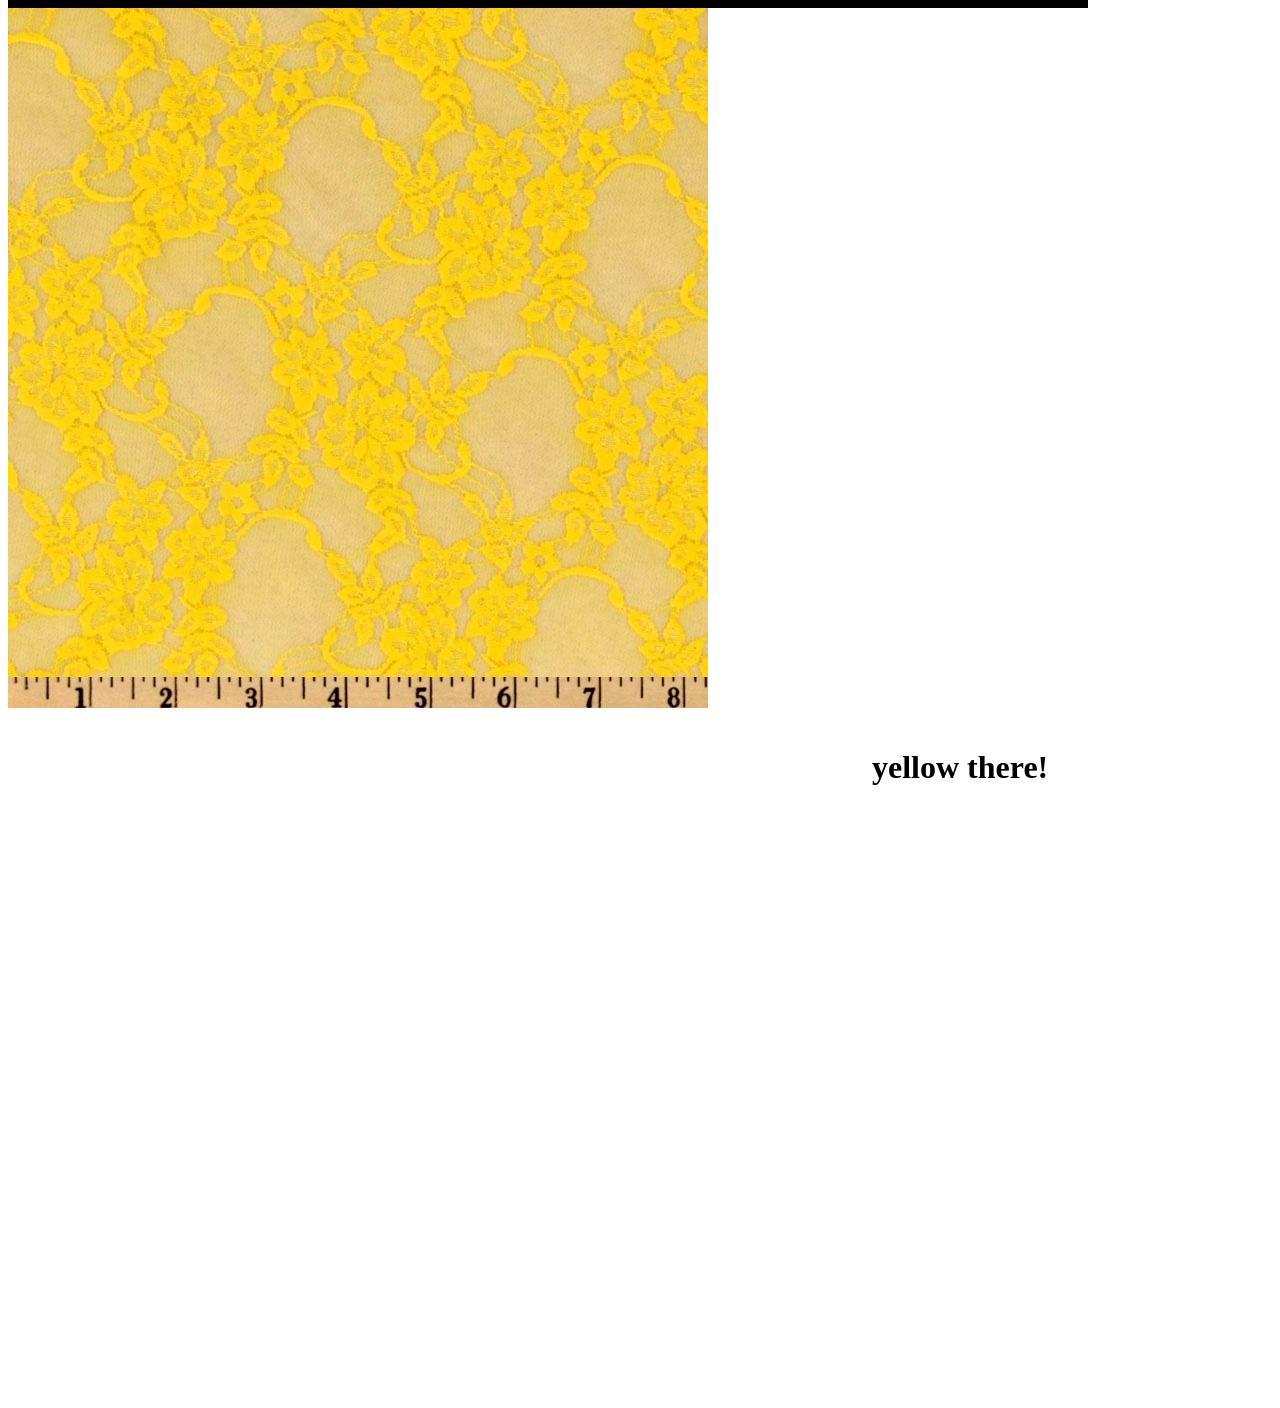
<file: secret/yellow/index.html>
<!doctype html>
<html>
<head>
<meta charset="UTF-8">
<title>jQuery Template</title>
<link href="styles.css" rel="stylesheet" type="text/css">


<script src="scripts/jquery.js"></script>

<script src="scripts/application.js"></script>

</head>

<body>



<div id="yellow" class="gallery">
	
</div>

<div id="interaction">

	<div class="gallery" id="position01"></div>
	<div class="gallery" id="position02"></div>
	<div class="gallery" id="position03"></div>
	<div class="gallery" id="position04"></div>
	<div class="gallery" id="position05"></div>


</div>
	
	<h1>yellow there!</h1>



</body>
</html>
</file>
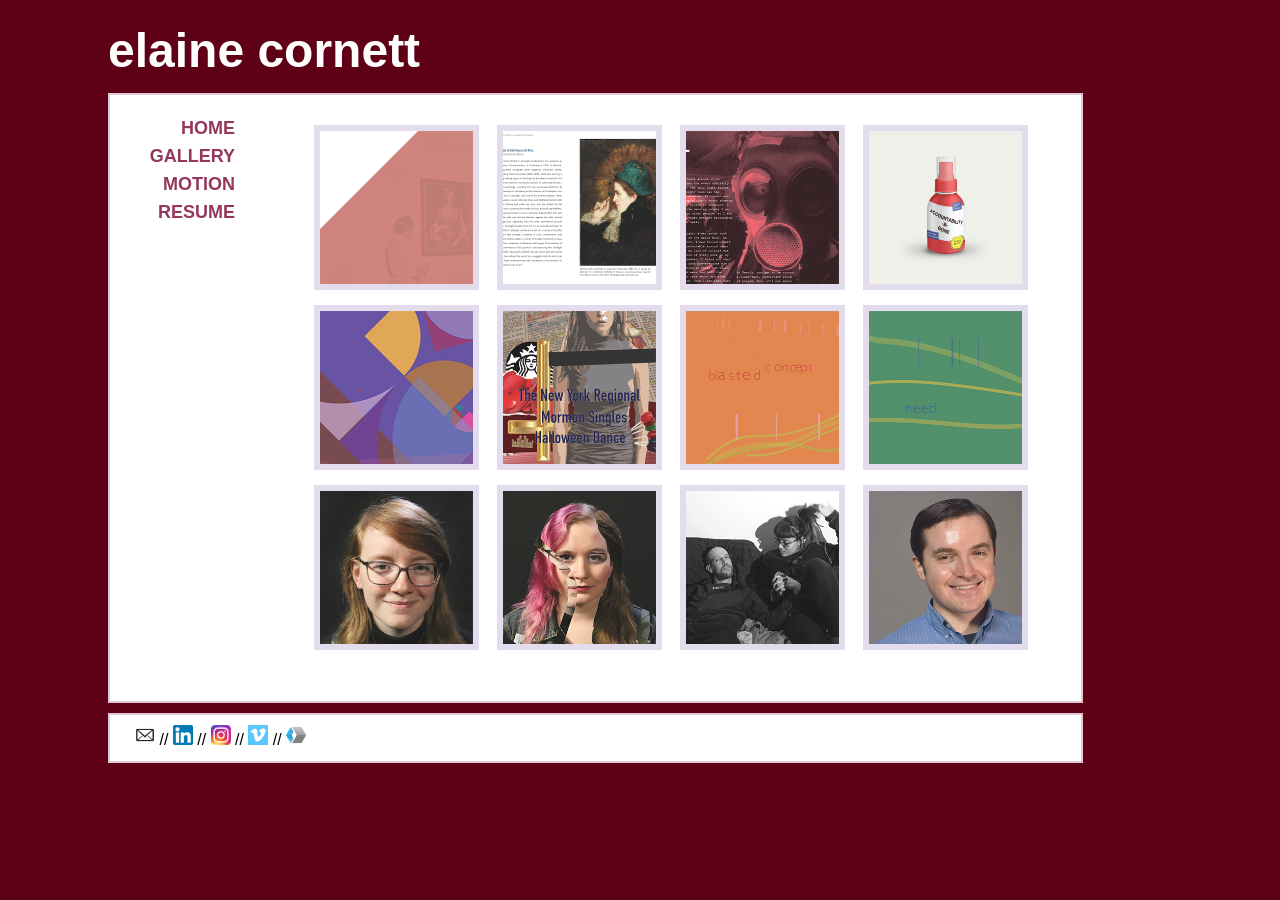
<file: gallery.html>
<!doctype html>
<html>
<head>
<meta charset="UTF-8">

<meta name="viewport" content="width=device-width">

<title>Elaine Cornett</title>
<link href="style.css" rel="stylesheet" type="text/css">
<script src="java1.js"></script>
<meta name="viewport" content="width=device-width,initial-scale=1">
  <script src="http://ajax.googleapis.com/ajax/libs/jquery/3.0.0/jquery.min.js"></script>


</head>

<body>

<header> <b><a href="index.html">elaine cornett</a></b> </header>

	<section class="space">
		
	</section>

<div id="container"> 
	
	
	<section id="menu2">
	
  	<p><a href="index.html">HOME</a></p>
    <p><a href="gallery.html">GALLERY</a></p>
    <p><a href="motion.html">MOTION</a></p>
    <p><a href="resume.html">RESUME</a></p>

		
	</section>
	
	<section id="main2">


  <link rel="stylesheet" type="text/css" media="all" href="Gcss/styles.css">
  <link rel="stylesheet" type="text/css" media="all" href="Gcss/jquery.lightbox-0.5.css">
  <link rel="stylesheet" type="text/css" media="all" href="http://fonts.googleapis.com/css?family=Lato|Skranji:700">
  <script type="text/javascript" charset="utf-8" src="Gjs/jquery-1.9.1.min.js"></script>
  <script type="text/javascript" charset="utf-8" src="Gjs/jquery.lightbox-0.5.min.js"></script>
      
      <div class="photos">
        <ul class="clearfix">
        
        <!--ROW 1-->
          
          <li><a href="gallery/med_shelb1.png" rel="2ndlightbox" title="Shelburne Museum Exhibit Book: Painting a Nation, 2017"><img src="gallery/thumb_shelb2.png" width="165" height="165"></a></li>
          
          <li><a href="gallery/med_shelb2.png" rel="2ndlightbox" title="Shelburne Museum Exhibit Book: Painting a Nation, 2017"><img src="gallery/thumb_shelb.png" width="165" height="165"></a></li>
          
          <li><a href="gallery/med_normie.png" rel="2ndlightbox" title="Student Magazine Feature Article: Normie Crashes Free Goth Night, 2017"><img src="gallery/thumb_normie.png" width="165" height="165"></a></li>

          <li><a href="gallery/med_account.png" rel="2ndlightbox" title="Product Design: Accountability-B-Gone, 2017"><img src="gallery/account.png" width="165" height="165"></a></li>

          
          <!--ROW 2-->

          
          <li><a href="gallery/med_church.png" rel="2ndlightbox" title="Church Street Identity Project, 2016"><img src="gallery/thumb_church.png" width="165" height="165"></a></li>
          
          <li><a href="gallery/cover.png" rel="2ndlightbox" title="Book Re-Design: The New York Regional Mormon Single's Halloween Dance, 2017"><img src="gallery/thumb_cover.png" width="165" height="165"></a></li>
          
          <li><a href="gallery/med_cherry1.png" rel="2ndlightbox" title="Music Typography Project: Pavement- Cherry Area #1, 2016"><img src="gallery/thumb_cherry.png" width="165" height="165"></a></li>
          
          <li><a href="gallery/med_cherry2.png" rel="2ndlightbox" title="Music Typography Project: Pavement- Cherry Area #2, 2016"><img src="gallery/thumb_cherry2.png" width="165" height="165"></a></li>
          
          <!--ROW 3-->
          
          <li><a href="gallery/med_teagan.png" rel="2ndlightbox" title="Headshot: Teagan, 2017"><img src="gallery/thumb_teagan.png" width="165" height="165"></a></li>
          
          <li><a href="gallery/med_comp.png" rel="lightbox" title="Composite Portrait: Teagan/Maggie/Megan, 2017"><img src="gallery/thumb_comp.png" width="165" height="165"></a></li>
          
          <li><a href="gallery/med_savvie.png" rel="2ndlightbox" title="Couples Photo Project: Ben & Savvie, 2015"><img src="gallery/thumb_savvie.png" width="165" height="165"></a></li>
          
          <li><a href="gallery/med_owen.jpg" rel="2ndlightbox" title="Headshot: Owen, 2017"><img src="gallery/thumb_owen.png" width="165" height="165"></a></li>

        </ul>
      </div>
          
  </div>
<script type="text/javascript">
$(function(){
  $('a[rel=lightbox]').lightBox({
    containerResizeSpeed: 250,
    fixedNavigation: true
  });
  $('a[rel=2ndlightbox]').lightBox({
    overlayBgColor: '#fff',
    overlayOpacity: 0.7
  });
});
</script>


</section>

<br>

<div style="text-align:center">
  <span class="dot" onclick="currentSlide(1)"></span> 
  <span class="dot" onclick="currentSlide(2)"></span> 
  <span class="dot" onclick="currentSlide(3)"></span> 
</div>
	
</div>

	<section class="space">
		
	</section>
	
	<section id="footer2">
    
    <a href="mailto:elacornett@gmail.com"><img src="images/mail_icon.png", height="20" width="20"></a> // 
    <a href="https://www.linkedin.com/in/elacornett/"><img src="images/linkedin_icon.png", height="20" width="20"></a> // 
    <a href="https://www.instagram.com/elaine.cornett/"><img src="images/insta_icon.png", height="20" width="20"></a> // 
    <a href="https://vimeo.com/user36209034"><img src="images/vimeo_icon.png", height="20" width="20"></a> //
    <a href="http://elacornett.portfoliobox.net/"><img src="images/port_icon.png", height="20" width="20"></a>  
		
	</section>

	
</body>	
	


</html>
</file>
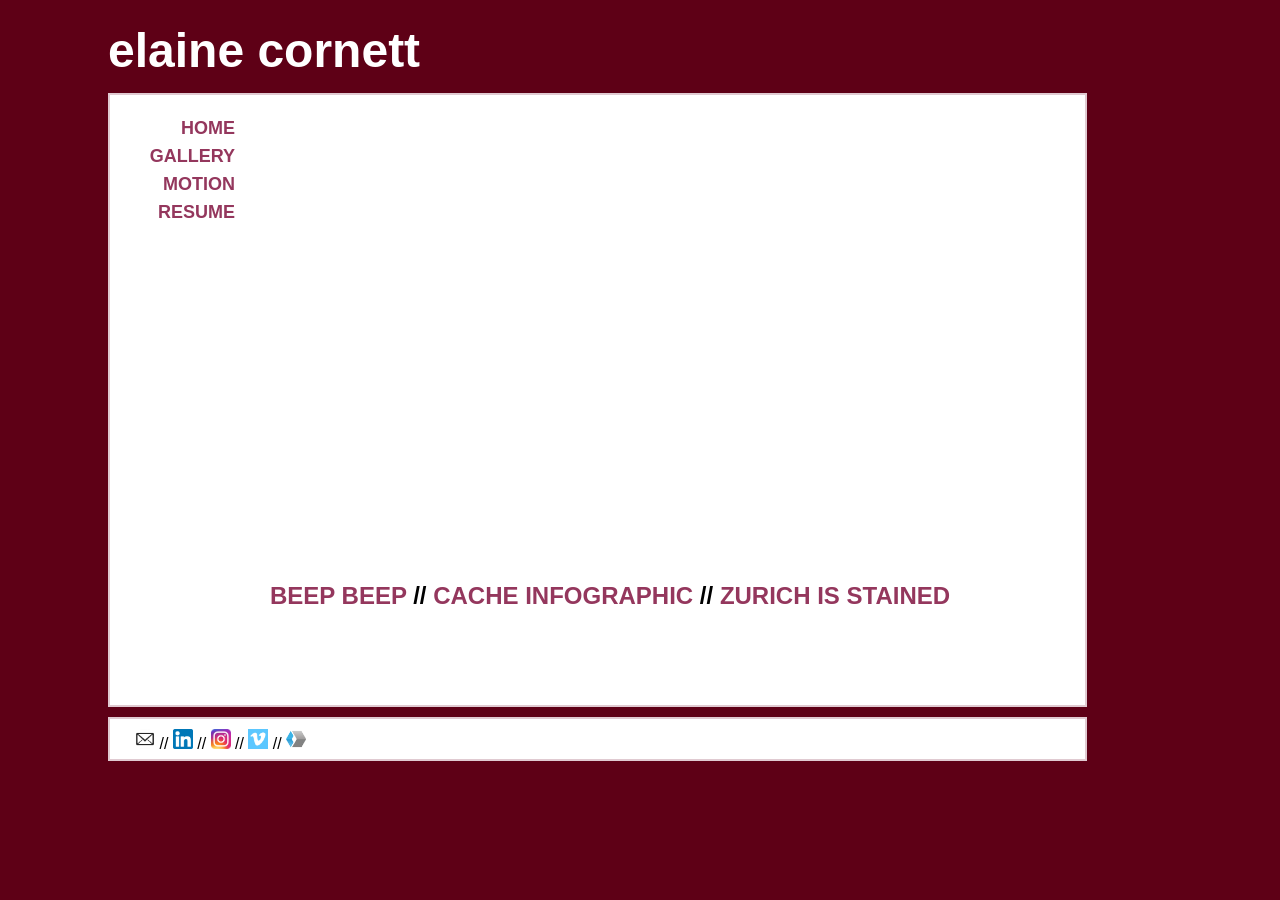
<file: motion.html>
<!doctype html>
<html>
<head>
<meta charset="UTF-8">

<meta name="viewport" content="width=device-width">

<title>Elaine Cornett</title>
<link href="style.css" rel="stylesheet" type="text/css">



</head>

<body>

<header> <b><a href="index.html">elaine cornett</a></b> </header>

	<section class="space">
		
	</section>

<div id="container"> 
	
	
	<section id="menu">
	
  	<p><a href="index.html">HOME</a></p>
    <p><a href="gallery.html">GALLERY</a></p>
    <p><a href="motion.html">MOTION</a></p>
    <p><a href="resume.html">RESUME</a></p>

		
	</section>
	
	<section id="main">

<p><iframe src="https://player.vimeo.com/video/192049330" width="782" height="440" frameborder="0" webkitallowfullscreen mozallowfullscreen allowfullscreen></iframe></p>

<h2><a href="motion.html">BEEP BEEP</a> // <a href="motion2.html">CACHE INFOGRAPHIC</a> // <a href="motion3.html">ZURICH IS STAINED</a></h2>


</section>

<br>

<div style="text-align:center">
  <span class="dot" onclick="currentSlide(1)"></span> 
  <span class="dot" onclick="currentSlide(2)"></span> 
  <span class="dot" onclick="currentSlide(3)"></span> 
</div>
	
</div>

	<section class="space">
		
	</section>
	
	<section id="footer">
    
    <a href="mailto:elacornett@gmail.com"><img src="images/mail_icon.png", height="20" width="20"></a> // 
    <a href="https://www.linkedin.com/in/elacornett/"><img src="images/linkedin_icon.png", height="20" width="20"></a> // 
    <a href="https://www.instagram.com/elaine.cornett/"><img src="images/insta_icon.png", height="20" width="20"></a> // 
    <a href="https://vimeo.com/user36209034"><img src="images/vimeo_icon.png", height="20" width="20"></a> //
    <a href="http://elacornett.portfoliobox.net/"><img src="images/port_icon.png", height="20" width="20"></a>  
		
	</section>

	
   
</body>	
	


</html>
</file>
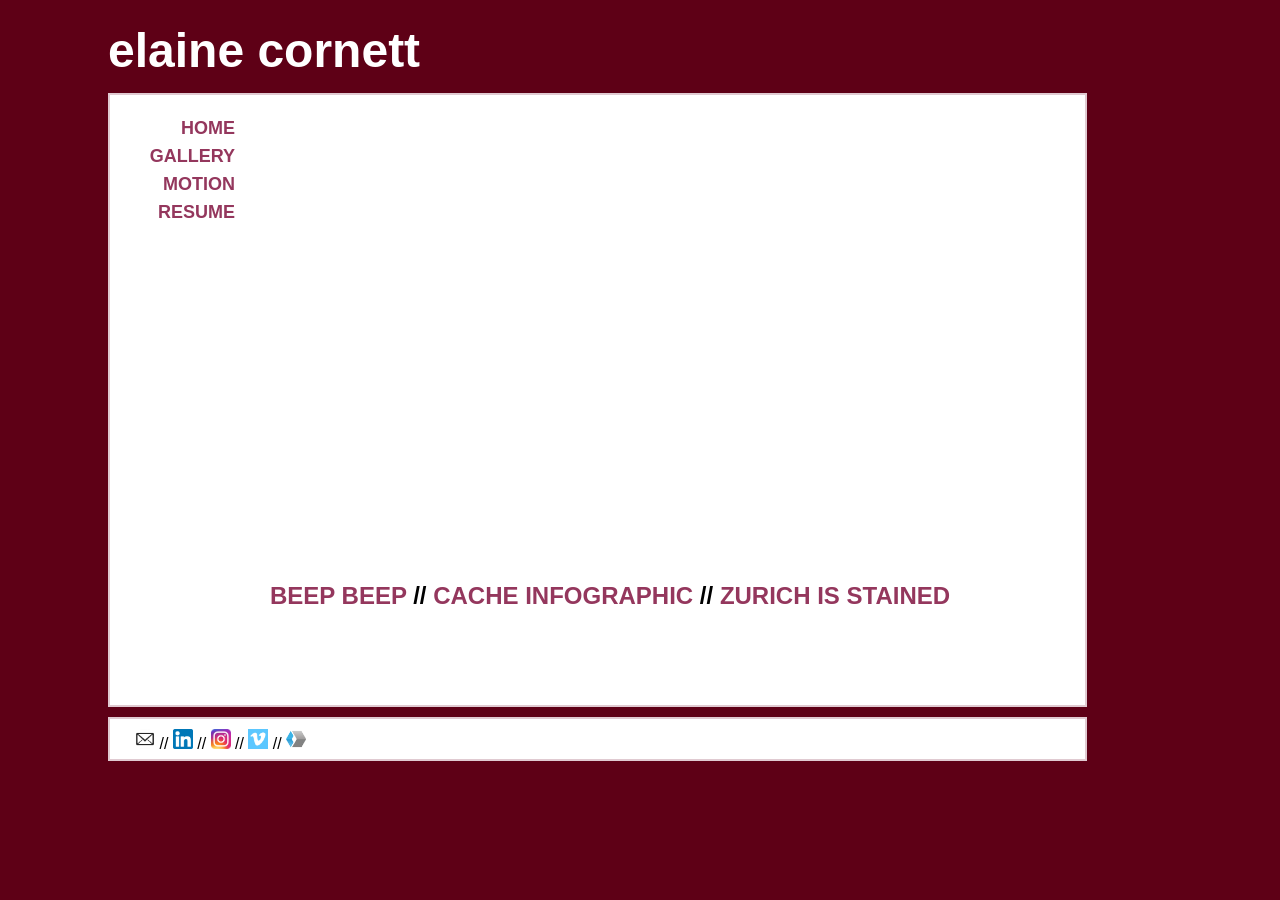
<file: motion2.html>
<!doctype html>
<html>
<head>
<meta charset="UTF-8">

<meta name="viewport" content="width=device-width">

<title>Elaine Cornett</title>
<link href="style.css" rel="stylesheet" type="text/css">



</head>

<body>

<header> <b><a href="index.html">elaine cornett</a></b> </header>

	<section class="space">
		
	</section>

<div id="container"> 
	
	
	<section id="menu">
	
  	<p><a href="index.html">HOME</a></p>
    <p><a href="gallery.html">GALLERY</a></p>
    <p><a href="motion.html">MOTION</a></p>
    <p><a href="resume.html">RESUME</a></p>

		
	</section>
	
	<section id="main">

<p><iframe src="https://player.vimeo.com/video/247030032" width="782" height="440" frameborder="0" webkitallowfullscreen mozallowfullscreen allowfullscreen></iframe></p>

<h2><a href="motion.html">BEEP BEEP</a> // <a href="motion2.html">CACHE INFOGRAPHIC</a> // <a href="motion3.html">ZURICH IS STAINED</a></h2>


</section>

<br>

<div style="text-align:center">
  <span class="dot" onclick="currentSlide(1)"></span> 
  <span class="dot" onclick="currentSlide(2)"></span> 
  <span class="dot" onclick="currentSlide(3)"></span> 
</div>
	
</div>

	<section class="space">
		
	</section>
	
	<section id="footer">
    
    <a href="mailto:elacornett@gmail.com"><img src="images/mail_icon.png", height="20" width="20"></a> // 
    <a href="https://www.linkedin.com/in/elacornett/"><img src="images/linkedin_icon.png", height="20" width="20"></a> // 
    <a href="https://www.instagram.com/elaine.cornett/"><img src="images/insta_icon.png", height="20" width="20"></a> // 
    <a href="https://vimeo.com/user36209034"><img src="images/vimeo_icon.png", height="20" width="20"></a> //
    <a href="http://elacornett.portfoliobox.net/"><img src="images/port_icon.png", height="20" width="20"></a>  
		
	</section>

	
</body>	
	


</html>
</file>
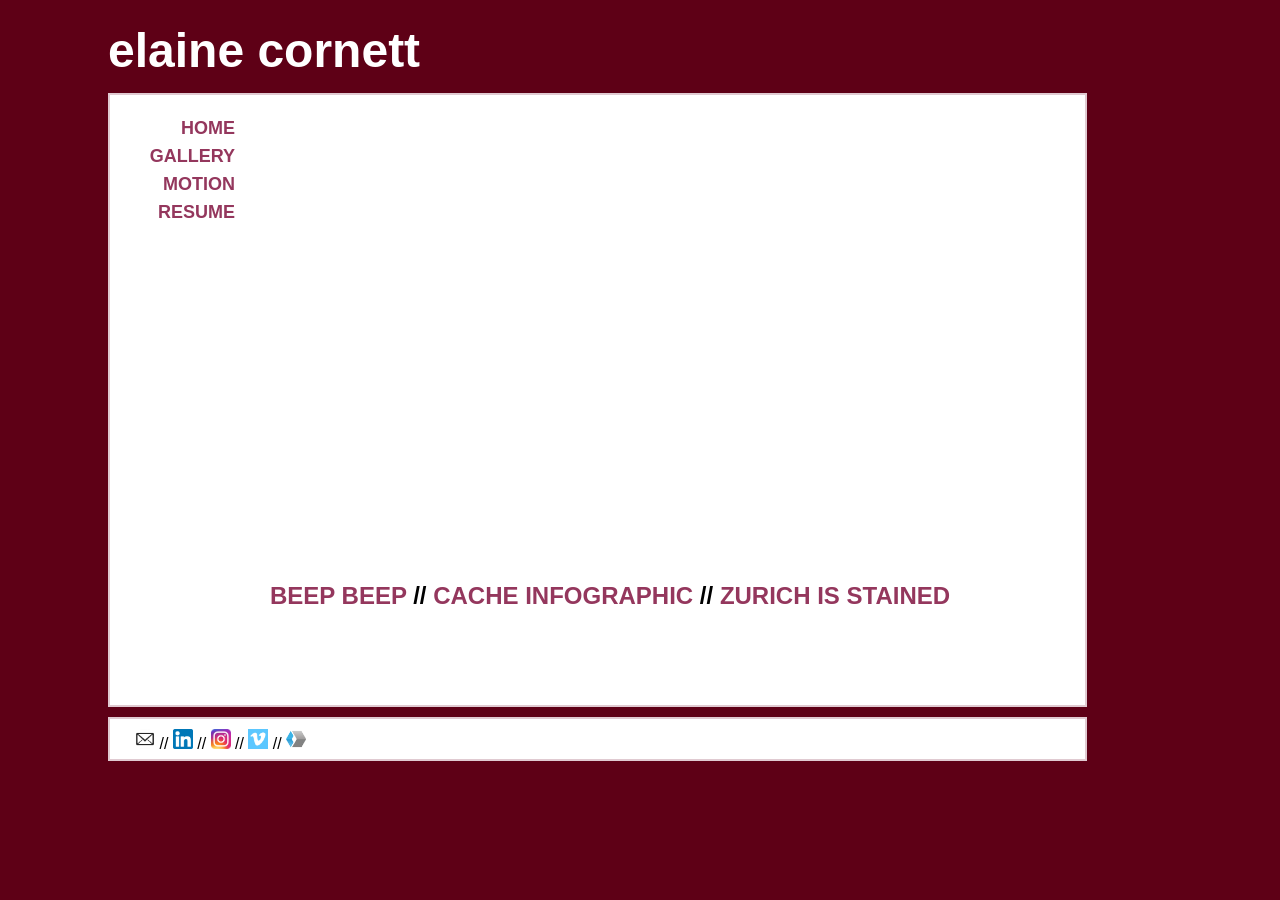
<file: motion3.html>
<!doctype html>
<html>
<head>
<meta charset="UTF-8">

<meta name="viewport" content="width=device-width">

<title>Elaine Cornett</title>
<link href="style.css" rel="stylesheet" type="text/css">



</head>

<body>

<header> <b><a href="index.html">elaine cornett</a></b> </header>

	<section class="space">
		
	</section>

<div id="container"> 
	
	
	<section id="menu">
	
  	<p><a href="index.html">HOME</a></p>
    <p><a href="gallery.html">GALLERY</a></p>
    <p><a href="motion.html">MOTION</a></p>
    <p><a href="resume.html">RESUME</a></p>

		
	</section>
	
	<section id="main">

<p><iframe src="https://player.vimeo.com/video/185872292" width="782" height="440" frameborder="0" webkitallowfullscreen mozallowfullscreen allowfullscreen></iframe></p>

<h2><a href="motion.html">BEEP BEEP</a> // <a href="motion2.html">CACHE INFOGRAPHIC</a> // <a href="motion3.html">ZURICH IS STAINED</a></h2>


</section>

<br>

<div style="text-align:center">
  <span class="dot" onclick="currentSlide(1)"></span> 
  <span class="dot" onclick="currentSlide(2)"></span> 
  <span class="dot" onclick="currentSlide(3)"></span> 
</div>
	
</div>
	<section class="space">
		
	</section>
	
	<section id="footer">
    
    <a href="mailto:elacornett@gmail.com"><img src="images/mail_icon.png", height="20" width="20"></a> // 
    <a href="https://www.linkedin.com/in/elacornett/"><img src="images/linkedin_icon.png", height="20" width="20"></a> // 
    <a href="https://www.instagram.com/elaine.cornett/"><img src="images/insta_icon.png", height="20" width="20"></a> // 
    <a href="https://vimeo.com/user36209034"><img src="images/vimeo_icon.png", height="20" width="20"></a> //
    <a href="http://elacornett.portfoliobox.net/"><img src="images/port_icon.png", height="20" width="20"></a>  
		
	</section>

	
</body>	
	


</html>
</file>
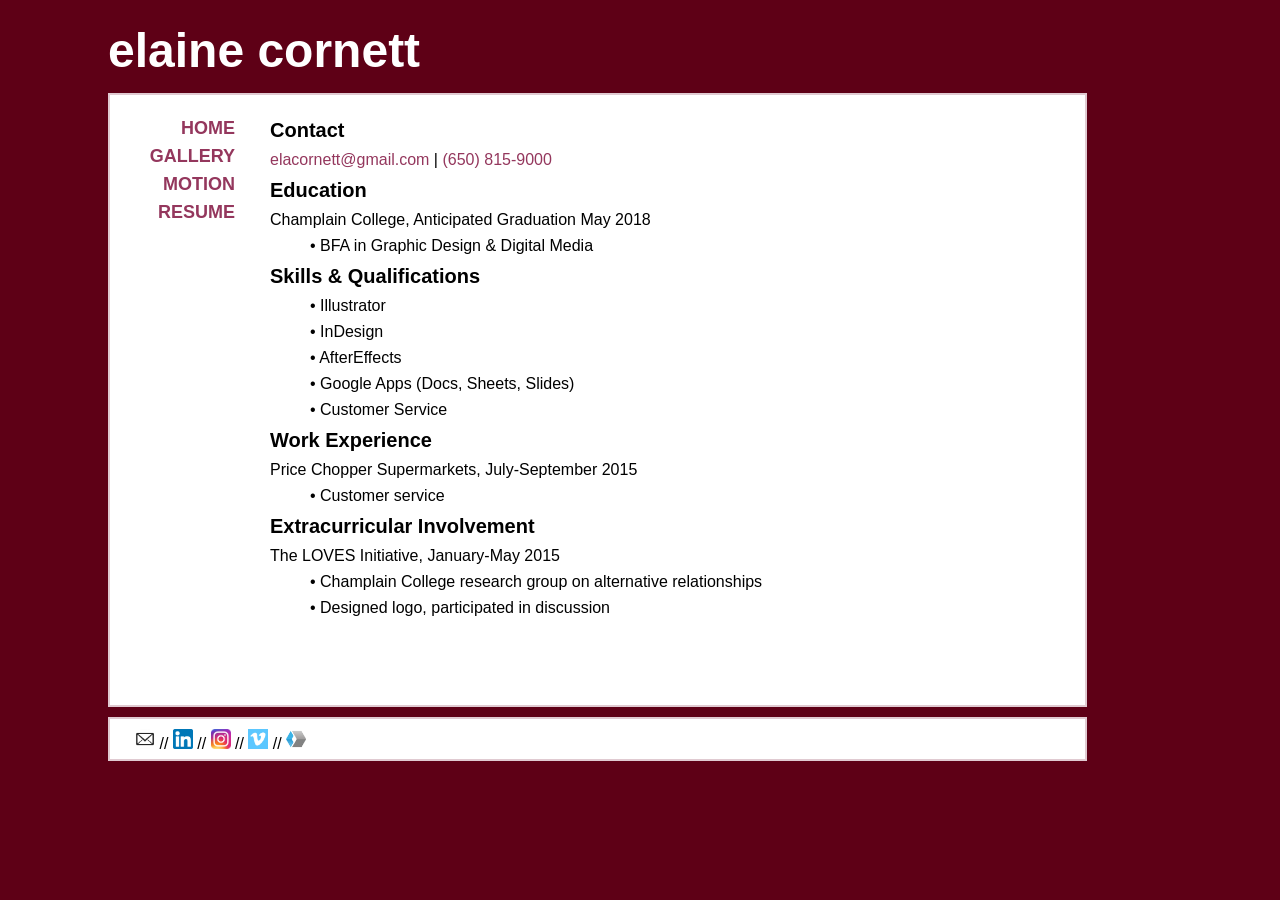
<file: resume.html>
<!doctype html>
<html>
<head>
<meta charset="UTF-8">

<meta name="viewport" content="width=device-width">

<title>Elaine Cornett</title>
<link href="style.css" rel="stylesheet" type="text/css">



</head>

<body>

<header> <b><a href="index.html">elaine cornett</a></b> </header>

	<section class="space">
		
	</section>

<div id="container"> 
	
	
	<section id="menu">
	
  	<p><a href="index.html">HOME</a></p>
    <p><a href="gallery.html">GALLERY</a></p>
    <p><a href="motion.html">MOTION</a></p>
    <p><a href="resume.html">RESUME</a></p>

		
	</section>
	
	<section id="main">

    <h3>Contact</h3>
	
	<p><a href="mailto:elacornett@gmail.com">elacornett@gmail.com</a> | <a href="tel:6508159000">(650) 815-9000</a> </p>
	
	<h3>Education</h3>
	Champlain College, Anticipated Graduation May 2018
	<ul>	&#8226; BFA in Graphic Design & Digital Media</ul>
	
	<h3>Skills & Qualifications</h3>
	<ul>&#8226; Illustrator </ul>
	<ul>	&#8226; InDesign</ul>
	<ul>&#8226; AfterEffects </ul>
	<ul>	&#8226; Google Apps (Docs, Sheets, Slides)</ul>
    <ul>	&#8226; Customer Service</ul>
    
    <h3>Work Experience</h3>
	Price Chopper Supermarkets, July-September 2015
	<ul>	&#8226; Customer service</ul>
    
	<h3>Extracurricular Involvement</h3>
	<p>The LOVES Initiative, January-May 2015 </p>
	<ul>	&#8226; Champlain College research group on alternative relationships</ul>
	<ul>	&#8226; Designed logo, participated in discussion</ul>
	
</section>

<br>

<div style="text-align:center">
  <span class="dot" onclick="currentSlide(1)"></span> 
  <span class="dot" onclick="currentSlide(2)"></span> 
  <span class="dot" onclick="currentSlide(3)"></span> 
</div>
	
</div>

	<section class="space">
		
	</section>

	<section id="footer">
    
    <a href="mailto:elacornett@gmail.com"><img src="images/mail_icon.png", height="20" width="20"></a> // 
    <a href="https://www.linkedin.com/in/elacornett/"><img src="images/linkedin_icon.png", height="20" width="20"></a> // 
    <a href="https://www.instagram.com/elaine.cornett/"><img src="images/insta_icon.png", height="20" width="20"></a> // 
    <a href="https://vimeo.com/user36209034"><img src="images/vimeo_icon.png", height="20" width="20"></a> //
    <a href="http://elacornett.portfoliobox.net/"><img src="images/port_icon.png", height="20" width="20"></a>  
		
	</section>

	
</body>	
	


</html>
</file>
<file: secret/yellow/styles.css>
@charset "UTF-8";
/* CSS Document */

.gallery{
	
	float:left;
}

.clear{
	
	clear:both;
}


#yellow{
	
	width:700px; 
	height:700px;
	background-color: yellow;
	background-image: url(images/y01.jpg);
}


#interaction{
	width:1080px;
	height: 720px;
	position:relative;
	top:-720px;
	background-color: black;
	
	
}


#position01{
	
	width: 20%;
	height: 700px;
	background-color: red;
	opacity: .5;
	
}


#position02{
	
	width: 20%;
	height: 700px;
	/*background-color: orange;
	opacity: .5;*/
	
}

#position03{
	
	width: 20%;
	height: 700px;
	/*background-color: yellow;
	opacity: .5;*/
	
}

#position04{
	
	width: 20%;
	height: 700px;
/*	background-color: green;
	opacity: .5;*/
	
}

#position05{
	
	width: 20%;
	height: 700px;
	/*background-color: blue;
	opacity: .5;*/
	
}
</file>
<file: style.css>
@charset "UTF-8";
/* CSS Document */

header {
    background-color:#5E0016;
	font-size:48px;
    width:975px;
    height:50px;
    font-family: Gotham, "Helvetica Neue", Helvetica, Arial, "sans-serif";
	padding-top: 15px;
	padding-left: 100px;
	margin-bottom: 10px;

}

header2 {
    background-color:#5E0016;
	font-size:24px;
    width:975px;
    height:50px;
    font-family: Gotham, "Helvetica Neue", Helvetica, Arial, "sans-serif";
	padding-top: 15px;
	padding-left: 100px;
	margin-bottom: 10px !important;

}


header a{
	color: #ffffff !important;
}

body{
	
	background-color: #5E0016;
	font-family: Gotham, "Helvetica Neue", Helvetica, Arial, "sans-serif";

}


.space{
	
	background-color: #5E0016;
	position:relative;
	width: 1300px;
	height: 10px;
	float:left;
	margin-left:0px;
	padding-left:0px;
	font-family: Gotham, "Helvetica Neue", Helvetica, Arial, "sans-serif";
	line-height: 10px;
	
}

#container{
	
	background-color:white;
	border:2px solid #e0cad1;
	position:relative;
	width: 975px;
	height: 610px;
	float:left;
	margin-left:100px;
	font-family: Gotham, "Helvetica Neue", Helvetica, Arial, "sans-serif";
	line-height: 10px;
	
}

#menu{
	
	background-color: white;
	border-right: 2 px solid #a57f89;
	position:relative;
	float:left;
	text-align: right;
	font-size:18px;
	font-weight:bold;
	width: 125px;
	height: 600px;
	margin: 0px;
	padding-right:10px;
	padding-top:10px;
	font-family: Gotham, "Helvetica Neue", Helvetica, Arial, "sans-serif";
	line-height: 10px;
	
}

#menu2{
	
	background-color: white;
	border-right: 2 px solid #a57f89;
	position:relative;
	float:left;
	text-align: right;
	font-size:18px;
	font-weight:bold;
	width: 135px;
	height: 600px;
	margin: 0px;
	padding-right:10px;
	padding-top:10px;
	font-family: Gotham, "Helvetica Neue", Helvetica, Arial, "sans-serif";
	line-height: 10px;
	
}


a:link{
	color: #94375D;
	text-decoration:none;
}

a:hover{
	color: #512032;
}

a:visited{
	color: #94375D;
}

#main{
	
	background-color:white;
	position:relative;
	float:right;
	width: 800px;
	height: 600px;
	float:left;
	margin-left:0px;
	padding-left:25px;
	padding-top:10px;
	font-family: Gotham, "Helvetica Neue", Helvetica, Arial, "sans-serif";
	line-height: 10px;
	
}

#main2{
	
	background-color:white;
	position:relative;
	float:right;
	width: 835px;
	height: 600px;
	float:left;
	margin-left:0px;
	padding-left:25px;
	padding-top:10px;
	font-family: Gotham, "Helvetica Neue", Helvetica, Arial, "sans-serif";
	line-height: 10px;
	
}



h1 {
    margin:1px 1px 3px 1px;
	font-family: Gotham, "Helvetica Neue", Helvetica, Arial, "sans-serif";
	color: white;
	padding-top: 15px;
	padding-left: 100px;
}

h2 {
    font-family: Gotham, "Helvetica Neue", Helvetica, Arial, "sans-serif";
	padding-top:10px;
}

h3 {
    font-family: Gotham, "Helvetica Neue", Helvetica, Arial, "sans-serif";
	font-size:20px;
}


#footer{
	
	background-color:white;
	position:relative;
	width: 950px;
	height: 30px;
	float:left;
	margin-left:100px;
	padding-left:25px;
	padding-top:10px;
	font-family: Gotham, "Helvetica Neue", Helvetica, Arial, "sans-serif";
	line-height: 10px;
	border:2px solid #e0cad1;
}



#footer2{
	
	background-color:white;
	position:relative;
	width: 975px;
	height: 50px;
	float:left;
	margin-left:100px;
	padding-left:25px;
	padding-top:10px;
	font-family: Gotham, "Helvetica Neue", Helvetica, Arial, "sans-serif";
	border:2px solid #e0cad1;

	
}


.rslides {
  position: relative;
  list-style: none;
  overflow: hidden;
  width: 100%;
  padding: 0;
  margin: 0;
  }

.rslides li {
  -webkit-backface-visibility: hidden;
  position: absolute;
  display: none;
  width: 100%;
  left: 0;
  top: 0;
  }

.rslides li:first-child {
  position: relative;
  display: block;
  float: left;
  }

.rslides img {
  display: block;
  height: auto;
  float: left;
  width: 100%;
  border: 0;
  }






div.gallery {
    margin: 5px;
    border: 1px solid #ccc;
    float: left;
    width: 180px;
}

div.gallery:hover {
    border: 1px solid #777;
}

div.gallery img {
    width: 100%;
    height: auto;
}

div.desc {
    padding: 15px;
    text-align: center;
}
</file>
<file: Gcss/styles.css>
html, body, div, span, applet, object, iframe, h1, h2, h3, h4, h5, h6, p, blockquote, pre, a, abbr, acronym, address, big, cite, code, del, dfn, em, img, ins, kbd, q, s, samp, small, strike, strong, sub, sup, tt, var, b, u, i, center, dl, dt, dd, ol, ul, li, fieldset, form, label, legend, table, caption, tbody, tfoot, thead, tr, th, td, article, aside, canvas, details, embed, figure, figcaption, footer, hgroup, menu, nav, output, ruby, section, summary, time, mark, audio, video {
  vertical-align: baseline;
  outline: none;
  -webkit-box-sizing: border-box;
  -moz-box-sizing: border-box;
  box-sizing: border-box;
}

br { display: block; line-height: 2.6em; } 

::selection { background: #cedef2; color: #212121; }
::-moz-selection { background: #cedef2; color: #212121; }
::-webkit-selection { background: #cedef2; color: #212121; }

article, aside, details, figcaption, figure, footer, header, hgroup, menu, nav, section { display: block; }
ol, ul { list-style: none; }

blockquote, q { quotes: none; }
blockquote:before, blockquote:after, q:before, q:after { content: ''; content: none; }
strong { font-weight: bold; } 

table { border-collapse: collapse; border-spacing: 0; }
img { border: 0; max-width: 100%; }

/* page structure */
#wrapper {
  display: block;
  max-width: 750px;
  min-width: 300px;
  margin: 0 auto;
  margin-top: 45px;
}

#content {
  display: block;
  background: #fff;
  margin: 0 20px;
  padding: 14px 18px;
  margin-bottom: 30px;
  -webkit-box-shadow: 1px 3px 8px 0 rgba(38,38,38,0.6);
  -moz-box-shadow: 1px 3px 8px 0 rgba(38,38,38,0.6);
  box-shadow: 1px 3px 8px 0 rgba(38,38,38,0.6);
}


/* gallery display */
.photos {
  display: block;
}

.photos ul {
  list-style: none;

}

.photos ul li { display: inline; }

.photos ul li a {
  display: block;
  float: left;
  padding: 4px;
  margin-right: 10px;
  margin-bottom: 7px;
  opacity: 0.9;
  -webkit-transition: all 0.3s linear;
  -moz-transition: all 0.3s linear;
  transition: all 0.3s linear;
}
.photos ul li a:hover {
  opacity: 1.0;
}

.photos ul li a img {
  border: 6px solid #e1d9ec;
}

/* footer */
#credits {
  display: block;
  padding: 5px 6px;
  text-align: center;
}

#credits p {
  font-size: 1.2em;
  color: #666;
  text-shadow: 0 1px 0 #fff;
}

#credits p a {
  color: #798fad;
}
#credits p a:hover {
  color: #4d6b94;
}

/* CSS Clearfix */
.clearfix:before, .clearfix:after { content: ""; display: table; }
.clearfix:after { clear: both; }

.clearfix { zoom: 1; } /* IE 6/7 */


/* lightbox hacks */
#lightbox-container-image-data-box {
  -webkit-box-sizing: content-box;
  -moz-box-sizing: content-box;
  box-sizing: content-box;
}

/** uncomment to remove lightbox captions 
 *
#lightbox-container-image-data-box {
  display: none !important;
} 
 *
**/
</file>
